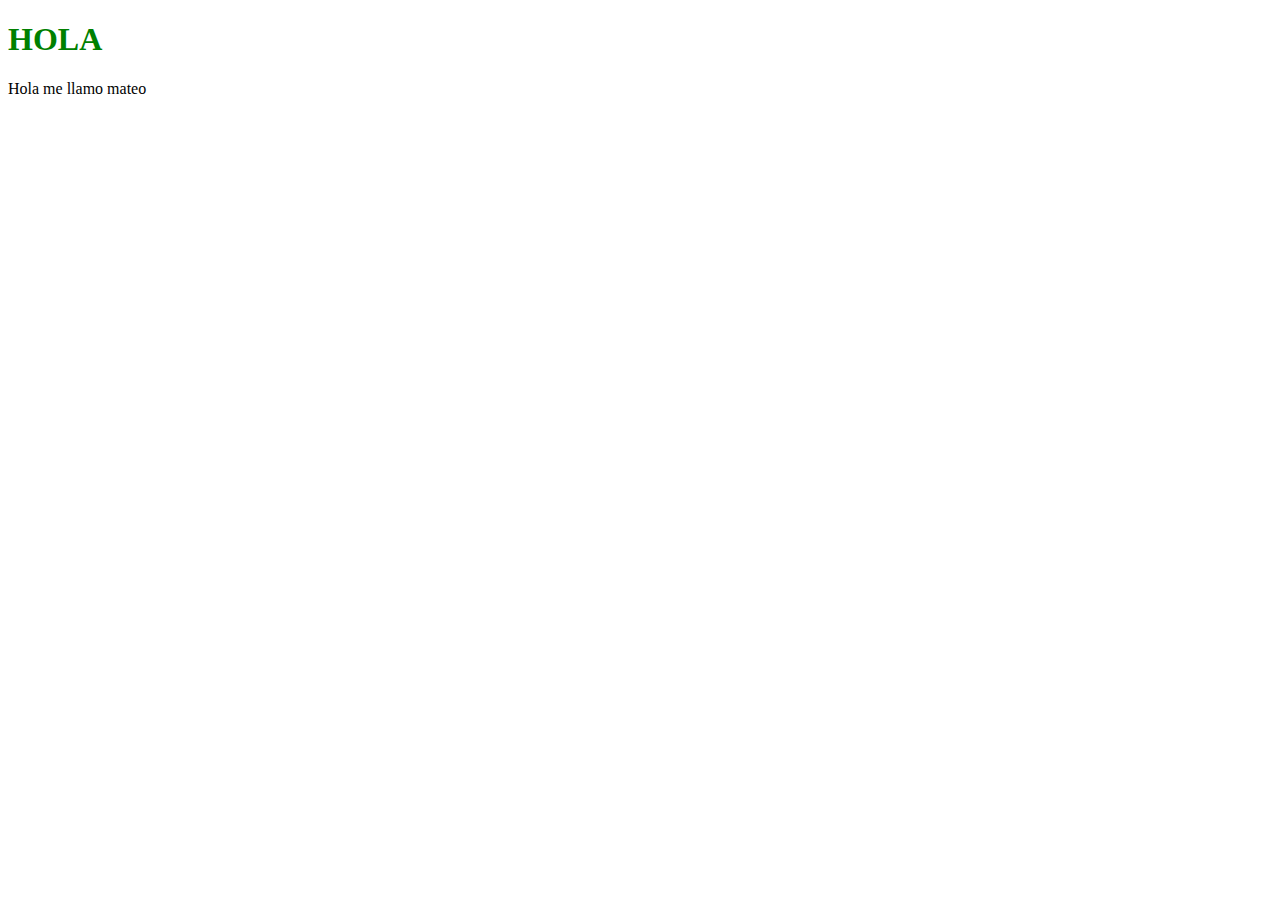
<file: index.html>
<!doctype html>
<html lang="en">
  <head>
    <!-- Required meta tags -->
    <meta charset="utf-8">
    <meta name="viewport" content="width=device-width, initial-scale=1">

    <!-- Bootstrap CSS -->
    <link href="https://cdn.jsdelivr.net/npm/bootstrap@5.1.3/dist/css/bootstrap.min.css" rel="stylesheet" integrity="sha384-1BmE4kWBq78iYhFldvKuhfTAU6auU8tT94WrHftjDbrCEXSU1oBoqyl2QvZ6jIW3" crossorigin="anonymous">
    <link rel="stylesheet" href="style.css">
    <title>JavaScript</title>
  </head>
  <body>
    <h1 id="texto" class="rojo">HOLA</h1>
    <p id="parrafo">Hola me llamo mateo</p>

    <!-- Optional JavaScript; choose one of the two! -->

    <!-- Option 1: Bootstrap Bundle with Popper -->
    <script src="https://cdn.jsdelivr.net/npm/bootstrap@5.1.3/dist/js/bootstrap.bundle.min.js" integrity="sha384-ka7Sk0Gln4gmtz2MlQnikT1wXgYsOg+OMhuP+IlRH9sENBO0LRn5q+8nbTov4+1p" crossorigin="anonymous"></script>

    <!-- Option 2: Separate Popper and Bootstrap JS -->
    <!--
    <script src="https://cdn.jsdelivr.net/npm/@popperjs/core@2.10.2/dist/umd/popper.min.js" integrity="sha384-7+zCNj/IqJ95wo16oMtfsKbZ9ccEh31eOz1HGyDuCQ6wgnyJNSYdrPa03rtR1zdB" crossorigin="anonymous"></script>
    <script src="https://cdn.jsdelivr.net/npm/bootstrap@5.1.3/dist/js/bootstrap.min.js" integrity="sha384-QJHtvGhmr9XOIpI6YVutG+2QOK9T+ZnN4kzFN1RtK3zEFEIsxhlmWl5/YESvpZ13" crossorigin="anonymous"></script>
    -->
  </body>
  <script src="script.js">

  </script>
</html>
</file>
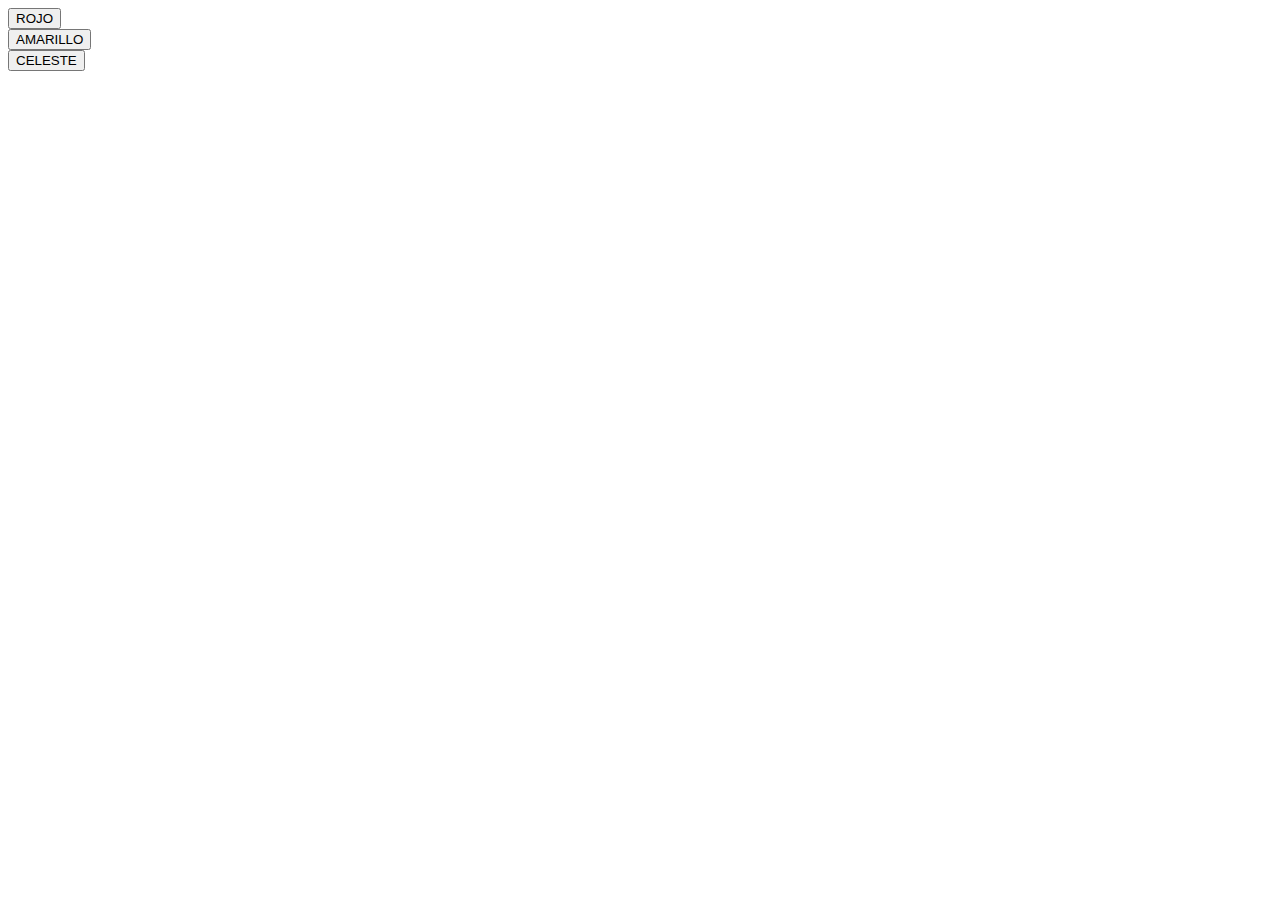
<file: 3back/index.html>
<!doctype html>
<html lang="en">
  <head>
    <!-- Required meta tags -->
    <meta charset="utf-8">
    <meta name="viewport" content="width=device-width, initial-scale=1">

    <!-- Bootstrap CSS -->
    <link href="https://cdn.jsdelivr.net/npm/bootstrap@5.1.3/dist/css/bootstrap.min.css" rel="stylesheet" integrity="sha384-1BmE4kWBq78iYhFldvKuhfTAU6auU8tT94WrHftjDbrCEXSU1oBoqyl2QvZ6jIW3" crossorigin="anonymous">
    <link rel="stylesheet" href="style.css">
    <title>3back</title>
  </head>
  <body id="fondo" class="fondos">
      <div class="container">
          <div class="row">
              <div class="col">
                <button type="button" class="btn btn-danger" id="btn1">ROJO</button>
              </div>
          </div>
          <div class="row">
              <div class="col">
                <button type="button" class="btn btn-warning" id="btn2">AMARILLO</button>
              </div>
          </div>
          <div class="row">
              <div class="col">
                <button type="button" class="btn btn-info" id="btn3">CELESTE</button>
              </div>
          </div>
      </div>

    <!-- Optional JavaScript; choose one of the two! -->

    <!-- Option 1: Bootstrap Bundle with Popper -->
    <script src="https://cdn.jsdelivr.net/npm/bootstrap@5.1.3/dist/js/bootstrap.bundle.min.js" integrity="sha384-ka7Sk0Gln4gmtz2MlQnikT1wXgYsOg+OMhuP+IlRH9sENBO0LRn5q+8nbTov4+1p" crossorigin="anonymous"></script>
    <script src="index.js"></script>
    <!-- Option 2: Separate Popper and Bootstrap JS -->
    <!--
    <script src="https://cdn.jsdelivr.net/npm/@popperjs/core@2.10.2/dist/umd/popper.min.js" integrity="sha384-7+zCNj/IqJ95wo16oMtfsKbZ9ccEh31eOz1HGyDuCQ6wgnyJNSYdrPa03rtR1zdB" crossorigin="anonymous"></script>
    <script src="https://cdn.jsdelivr.net/npm/bootstrap@5.1.3/dist/js/bootstrap.min.js" integrity="sha384-QJHtvGhmr9XOIpI6YVutG+2QOK9T+ZnN4kzFN1RtK3zEFEIsxhlmWl5/YESvpZ13" crossorigin="anonymous"></script>
    -->
  </body>
</html>
</file>
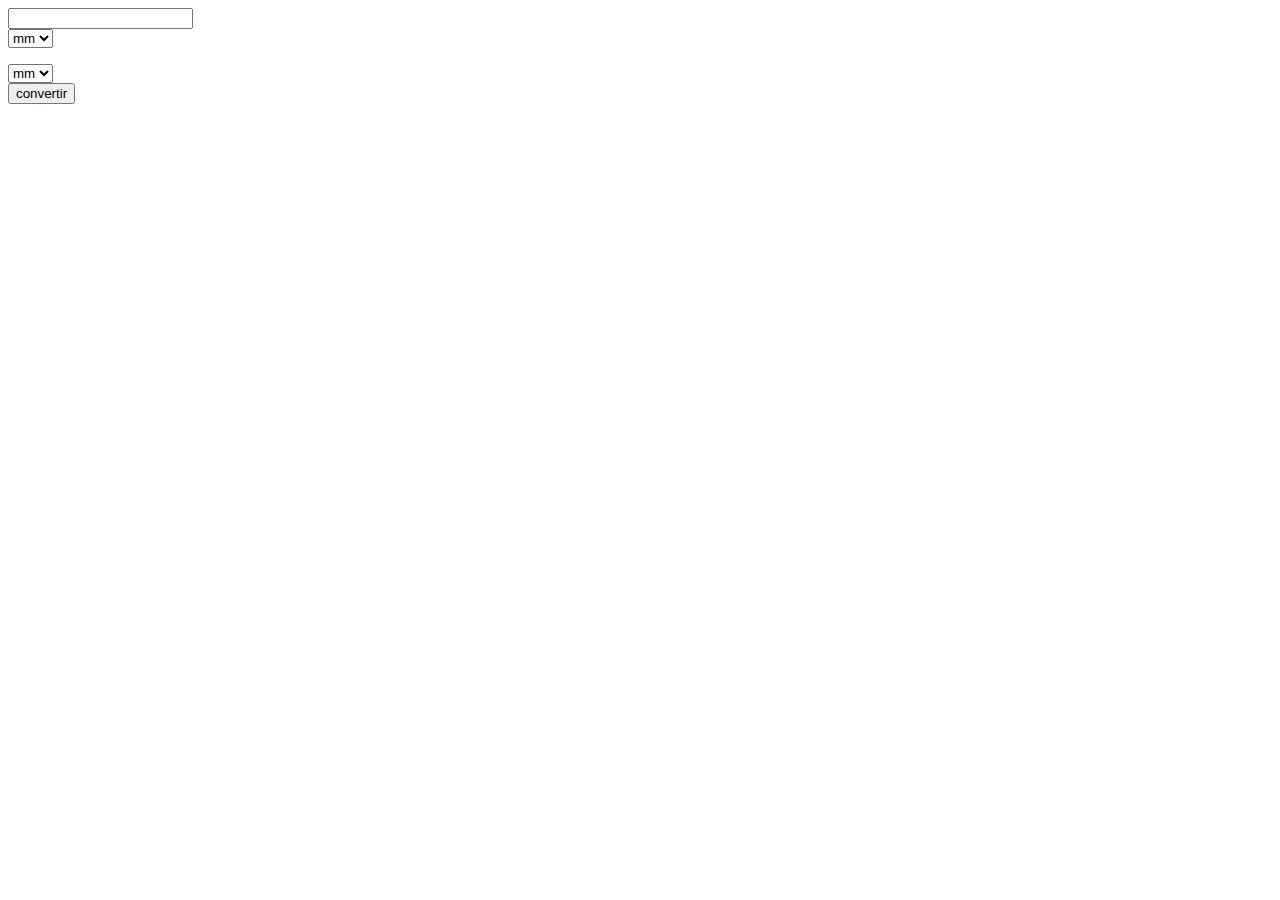
<file: conversor/index.html>
<!doctype html>
<html lang="en">
  <head>
    <!-- Required meta tags -->
    <meta charset="utf-8">
    <meta name="viewport" content="width=device-width, initial-scale=1">

    <!-- Bootstrap CSS -->
    <link href="https://cdn.jsdelivr.net/npm/bootstrap@5.1.3/dist/css/bootstrap.min.css" rel="stylesheet" integrity="sha384-1BmE4kWBq78iYhFldvKuhfTAU6auU8tT94WrHftjDbrCEXSU1oBoqyl2QvZ6jIW3" crossorigin="anonymous">

    <title>Hello, world!</title>
  </head>
  <body>
      <div class="container">
          <div class="row">
              <div class="col">
                  <input type="number" id="valor" class="form-control">
              </div>
              <div class="col">
                  <select name="" id="select1" class="form-select">
                      <option value="mm">mm</option>
                      <option value="cm">cm</option>
                      <option value="mts">mts</option>
                  </select>
              </div>
          </div>
          <div class="row">
              <div class="col">
                  <p id="resultado"></p>
              </div>
              <div class="col">
                <select name="" id="select2" class="form-select">
                    <option value="mm">mm</option>
                    <option value="cm">cm</option>
                    <option value="mts">mts</option>
                </select>
              </div>
          </div>
          <div class="row">
                <div class="col">
                    <button id="convertir">convertir</button>
                </div>
            </div>
      </div>

    <!-- Optional JavaScript; choose one of the two! -->
      <!--          <div class="row">
              <div class="col">
                  <button id="convertir">convertir</button>
              </div>
              <div class="col">
                  <p>
                      <span id="total"></span>
                  </p>
              </div>
          </div>-->
    <!-- Option 1: Bootstrap Bundle with Popper -->
    <script src="https://cdn.jsdelivr.net/npm/bootstrap@5.1.3/dist/js/bootstrap.bundle.min.js" integrity="sha384-ka7Sk0Gln4gmtz2MlQnikT1wXgYsOg+OMhuP+IlRH9sENBO0LRn5q+8nbTov4+1p" crossorigin="anonymous"></script>
    <script src="index.js"></script>
    <!-- Option 2: Separate Popper and Bootstrap JS -->
    <!--
    <script src="https://cdn.jsdelivr.net/npm/@popperjs/core@2.10.2/dist/umd/popper.min.js" integrity="sha384-7+zCNj/IqJ95wo16oMtfsKbZ9ccEh31eOz1HGyDuCQ6wgnyJNSYdrPa03rtR1zdB" crossorigin="anonymous"></script>
    <script src="https://cdn.jsdelivr.net/npm/bootstrap@5.1.3/dist/js/bootstrap.min.js" integrity="sha384-QJHtvGhmr9XOIpI6YVutG+2QOK9T+ZnN4kzFN1RtK3zEFEIsxhlmWl5/YESvpZ13" crossorigin="anonymous"></script>
    -->
  </body>
</html>
</file>
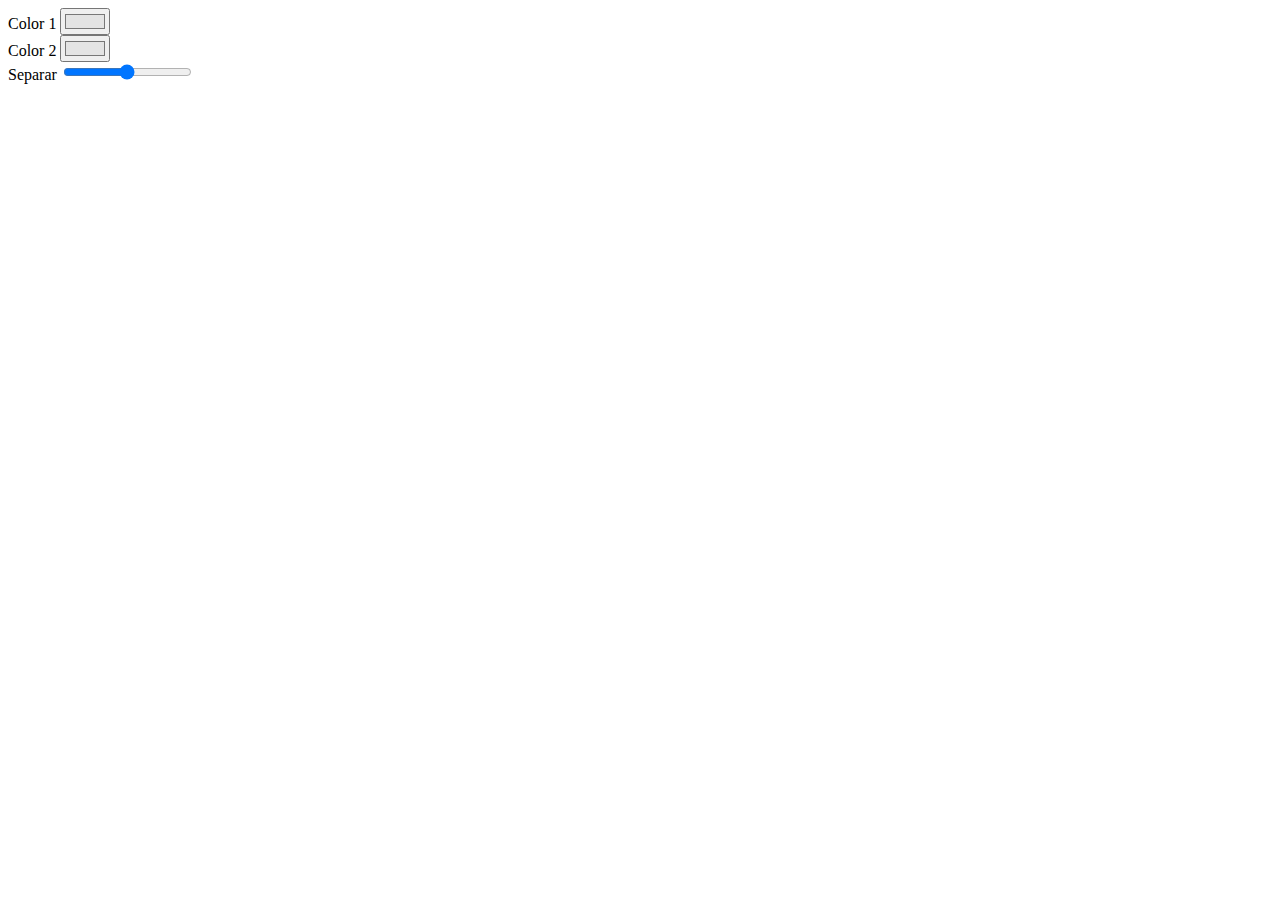
<file: gradiente/index.html>
<!doctype html>
<html lang="en">
  <head>
    <!-- Required meta tags -->
    <meta charset="utf-8">
    <meta name="viewport" content="width=device-width, initial-scale=1">

    <!-- Bootstrap CSS -->
    <link href="https://cdn.jsdelivr.net/npm/bootstrap@5.1.3/dist/css/bootstrap.min.css" rel="stylesheet" integrity="sha384-1BmE4kWBq78iYhFldvKuhfTAU6auU8tT94WrHftjDbrCEXSU1oBoqyl2QvZ6jIW3" crossorigin="anonymous">

    <title>Gradiente</title>
  </head>
  <body>
      <div class="container" id="fondo">
          <div class="row">
              <div class="col">
                  <label for="color1">Color 1</label>
                  <input type="color" name="" id="color1" value="#e3e3e3">
              </div>
          </div>
          <div class="row">
            <div class="col">
                <label for="color2">Color 2</label>
                <input type="color" name="" id="color2" value="#e4e4e4">
            </div>
          </div>
          <div class="row">
              <div class="col">
                  <label for="separa">Separar</label>
                  <input type="range" class="form-range" min="0" max="100" id="separa">
              </div>
          </div>
      </div>

    <!-- Optional JavaScript; choose one of the two! -->

    <!-- Option 1: Bootstrap Bundle with Popper -->
    <script src="https://cdn.jsdelivr.net/npm/bootstrap@5.1.3/dist/js/bootstrap.bundle.min.js" integrity="sha384-ka7Sk0Gln4gmtz2MlQnikT1wXgYsOg+OMhuP+IlRH9sENBO0LRn5q+8nbTov4+1p" crossorigin="anonymous"></script>
    <script src="index.js"></script>
    <!-- Option 2: Separate Popper and Bootstrap JS -->
    <!--
    <script src="https://cdn.jsdelivr.net/npm/@popperjs/core@2.10.2/dist/umd/popper.min.js" integrity="sha384-7+zCNj/IqJ95wo16oMtfsKbZ9ccEh31eOz1HGyDuCQ6wgnyJNSYdrPa03rtR1zdB" crossorigin="anonymous"></script>
    <script src="https://cdn.jsdelivr.net/npm/bootstrap@5.1.3/dist/js/bootstrap.min.js" integrity="sha384-QJHtvGhmr9XOIpI6YVutG+2QOK9T+ZnN4kzFN1RtK3zEFEIsxhlmWl5/YESvpZ13" crossorigin="anonymous"></script>
    -->
  </body>
</html>
</file>
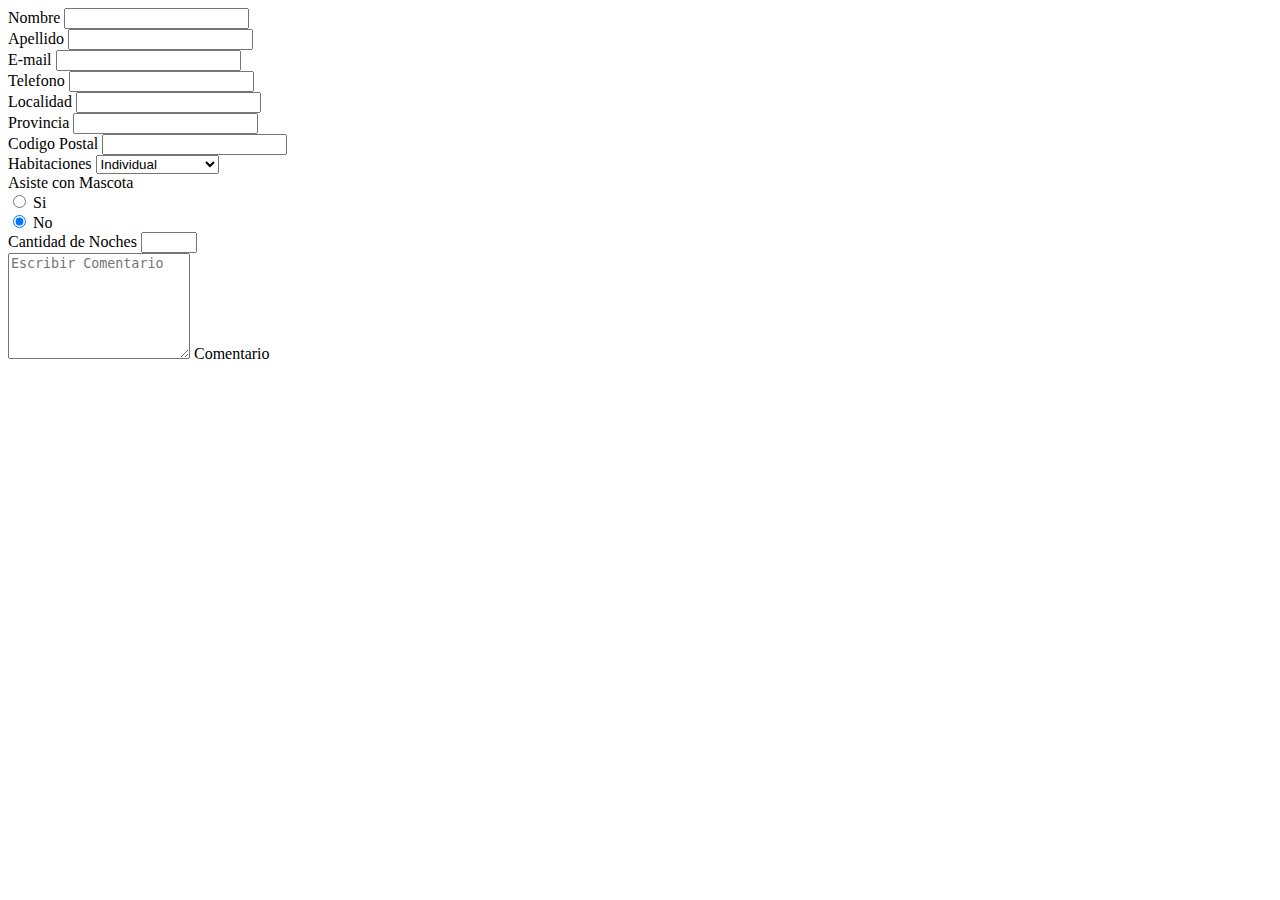
<file: hotel/index.html>
<!doctype html>
<html lang="en">
  <head>
    <!-- Required meta tags -->
    <meta charset="utf-8">
    <meta name="viewport" content="width=device-width, initial-scale=1">

    <!-- Bootstrap CSS -->
    <link href="https://cdn.jsdelivr.net/npm/bootstrap@5.1.3/dist/css/bootstrap.min.css" rel="stylesheet" integrity="sha384-1BmE4kWBq78iYhFldvKuhfTAU6auU8tT94WrHftjDbrCEXSU1oBoqyl2QvZ6jIW3" crossorigin="anonymous">

    <title>Trivago</title>
  </head>
  <body>
      <div class="container">
          <div class="row">
              <div class="col">
                  <label for="nombre" class="form-label">Nombre</label>
                  <input type="text" name="" id="nombre" class="form-control">
              </div>
              <div class="col">
                <label for="apellido">Apellido</label>
                <input type="text" name="" id="apellido" class="form-control">
              </div>
          </div>
          <div class="row">
              <div class="col">
                  <label for="mail" class="form-label">E-mail</label>
                  <input type="text" name="" id="mail" class="form-control">
              </div>
              <div class="col">
                <label for="telefono" class="form-label">Telefono</label>
                <input type="text" name="" id="telefono" class="form-control">
              </div>
          </div>
          <div class="row">
              <div class="col">
                  <label for="localidad" class="form-label">Localidad</label>
                  <input type="text" name="" id="localidad" class="form-control">
              </div>
              <div class="col">
                  <label for="provincia" class="form-label">Provincia</label>
                  <input type="text" name="" id="provincia" class="form-control">
              </div>
              <div class="col">
                  <label for="codigop" class="form-label">Codigo Postal</label>
                  <input type="text" name="" id="codigop" class="form-control">
              </div>
          </div>
          <div class="row">
              <div class="col">
                <label for="habitaciones" class="form-label">Habitaciones</label>
                <select class="form-select" aria-label="Default select example">
                    <option value="1">Individual</option>
                    <option value="2">Matrimonial</option>
                    <option value="3">Cuatro Personas</option>
                    <option value="4">Seis Personas</option>
                  </select>
              </div>
              <div class="col">
                  <label for="" class="form-label">Asiste con Mascota</label>
                <div class="form-check">
                    <input class="form-check-input" type="radio" name="flexRadioDefault" id="flexRadioDefault1">
                    <label class="form-check-label" for="flexRadioDefault1">
                      Si
                    </label>
                  </div>
                  <div class="form-check">
                    <input class="form-check-input" type="radio" name="flexRadioDefault" id="flexRadioDefault2" checked>
                    <label class="form-check-label" for="flexRadioDefault2">
                      No
                    </label>
                  </div>
              </div>
              <div class="col">
                  <label for="noches" class="form-label">Cantidad de Noches</label>
                  <input type="number" id="noches" class="form-control" max="16" min="0">
              </div>
          </div>
          <div class="row">
              <div class="col">
                <div class="form-floating">
                    <textarea class="form-control" placeholder="Escribir Comentario" id="comentario" style="height: 100px"></textarea>
                    <label for="comentario">Comentario</label>
                  </div>
                  <p id="mensaje"></p>
              </div>
          </div>
      </div>
    <!-- Optional JavaScript; choose one of the two! -->

    <!-- Option 1: Bootstrap Bundle with Popper -->
    <script src="https://cdn.jsdelivr.net/npm/bootstrap@5.1.3/dist/js/bootstrap.bundle.min.js" integrity="sha384-ka7Sk0Gln4gmtz2MlQnikT1wXgYsOg+OMhuP+IlRH9sENBO0LRn5q+8nbTov4+1p" crossorigin="anonymous"></script>
    <script src="index.js"></script>
    <!-- Option 2: Separate Popper and Bootstrap JS -->
    <!--
    <script src="https://cdn.jsdelivr.net/npm/@popperjs/core@2.10.2/dist/umd/popper.min.js" integrity="sha384-7+zCNj/IqJ95wo16oMtfsKbZ9ccEh31eOz1HGyDuCQ6wgnyJNSYdrPa03rtR1zdB" crossorigin="anonymous"></script>
    <script src="https://cdn.jsdelivr.net/npm/bootstrap@5.1.3/dist/js/bootstrap.min.js" integrity="sha384-QJHtvGhmr9XOIpI6YVutG+2QOK9T+ZnN4kzFN1RtK3zEFEIsxhlmWl5/YESvpZ13" crossorigin="anonymous"></script>
    -->
  </body>
</html>
</file>
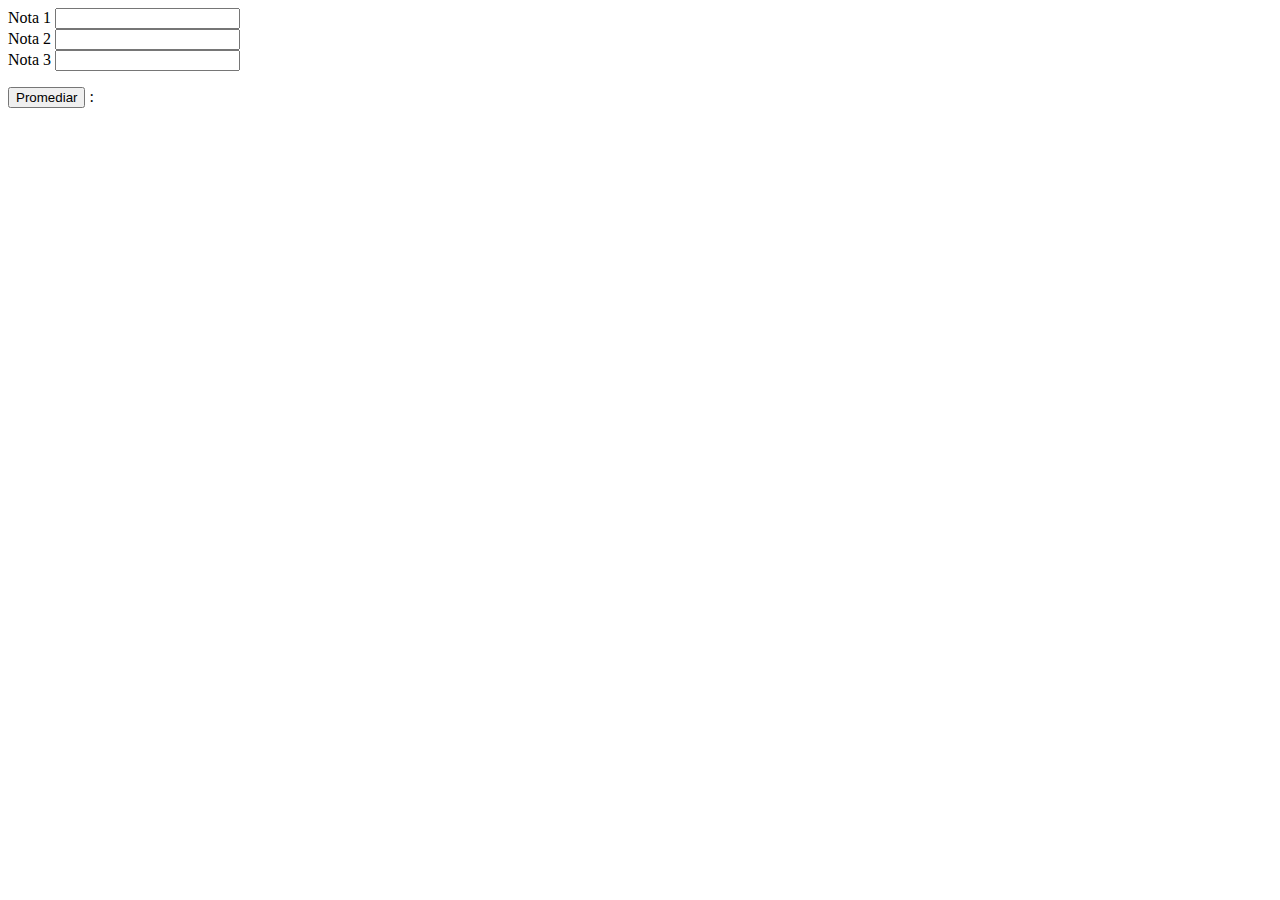
<file: notas/index.html>
<!doctype html>
<html lang="en">
  <head>
    <!-- Required meta tags -->
    <meta charset="utf-8">
    <meta name="viewport" content="width=device-width, initial-scale=1">

    <!-- Bootstrap CSS -->
    <link href="https://cdn.jsdelivr.net/npm/bootstrap@5.1.3/dist/css/bootstrap.min.css" rel="stylesheet" integrity="sha384-1BmE4kWBq78iYhFldvKuhfTAU6auU8tT94WrHftjDbrCEXSU1oBoqyl2QvZ6jIW3" crossorigin="anonymous">

    <title>Notas</title>
  </head>
  <body>
      <div class="container">
          <div class="row">
              <div class="col">
                  <label for="nt1">Nota 1</label>
                  <input type="text" id="nt1">
              </div>
          </div>
          <div class="row">
              <div class="col">
                  <label for="nt2">Nota 2</label>
                  <input type="text" name="" id="nt2">
              </div>
          </div>
          <div class="row">
              <div class="col">
                  <label for="nt3">Nota 3</label>
                  <input type="text" name="" id="nt3">
              </div>
          </div>
          <div class="row">
              <div class="col">
                  <p><button id="promediar">Promediar</button> : <span id="totalp"></span></p>
              </div>
          </div>
      </div>

    <!-- Optional JavaScript; choose one of the two! -->

    <!-- Option 1: Bootstrap Bundle with Popper -->
    <script src="https://cdn.jsdelivr.net/npm/bootstrap@5.1.3/dist/js/bootstrap.bundle.min.js" integrity="sha384-ka7Sk0Gln4gmtz2MlQnikT1wXgYsOg+OMhuP+IlRH9sENBO0LRn5q+8nbTov4+1p" crossorigin="anonymous"></script>
    <script src="index.js"></script>
    <!-- Option 2: Separate Popper and Bootstrap JS -->
    <!--
    <script src="https://cdn.jsdelivr.net/npm/@popperjs/core@2.10.2/dist/umd/popper.min.js" integrity="sha384-7+zCNj/IqJ95wo16oMtfsKbZ9ccEh31eOz1HGyDuCQ6wgnyJNSYdrPa03rtR1zdB" crossorigin="anonymous"></script>
    <script src="https://cdn.jsdelivr.net/npm/bootstrap@5.1.3/dist/js/bootstrap.min.js" integrity="sha384-QJHtvGhmr9XOIpI6YVutG+2QOK9T+ZnN4kzFN1RtK3zEFEIsxhlmWl5/YESvpZ13" crossorigin="anonymous"></script>
    -->
  </body>
</html>
</file>
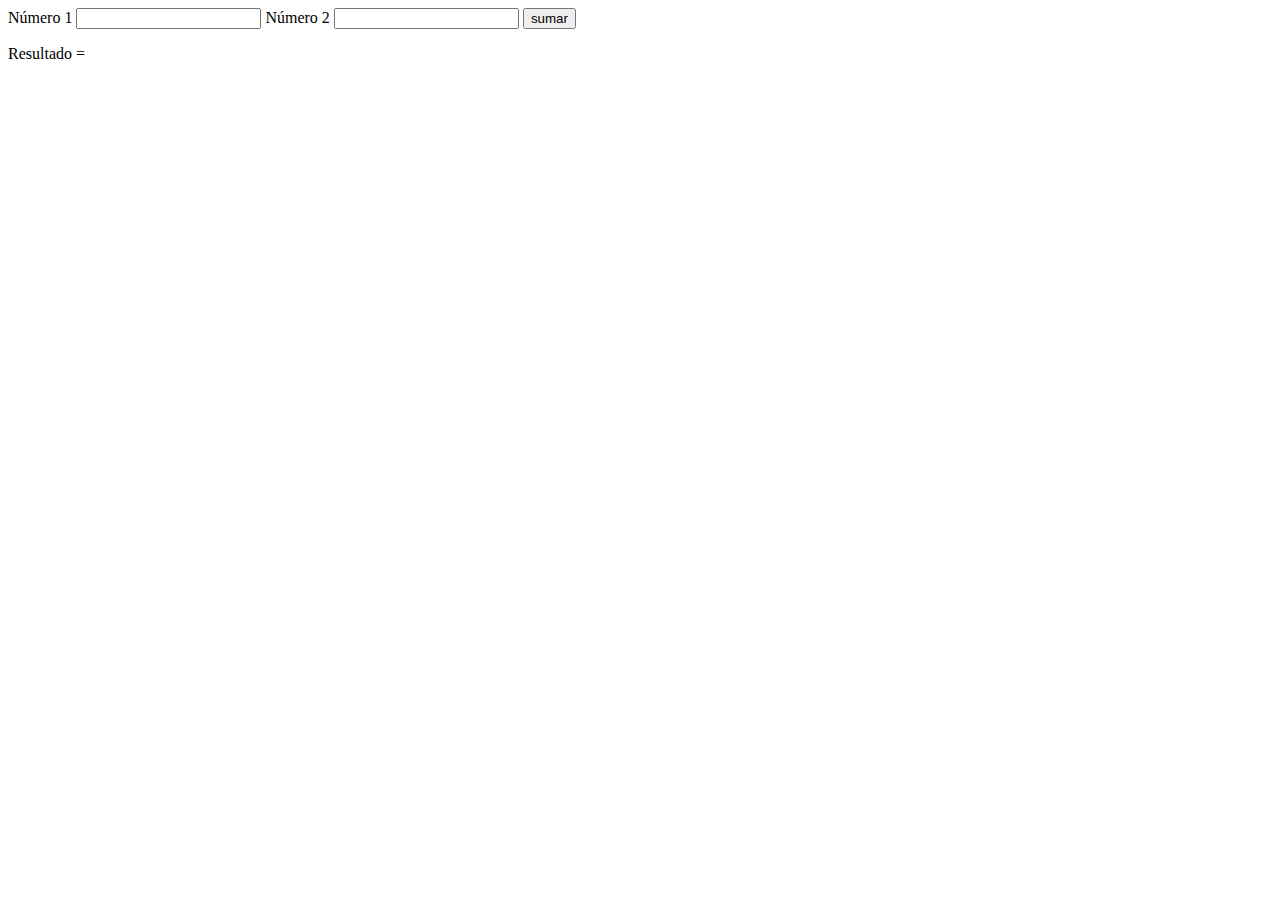
<file: desafios.html>
<!doctype html>
<html lang="en">
  <head>
    <!-- Required meta tags -->
    <meta charset="utf-8">
    <meta name="viewport" content="width=device-width, initial-scale=1">

    <!-- Bootstrap CSS -->
    <link href="https://cdn.jsdelivr.net/npm/bootstrap@5.1.3/dist/css/bootstrap.min.css" rel="stylesheet" integrity="sha384-1BmE4kWBq78iYhFldvKuhfTAU6auU8tT94WrHftjDbrCEXSU1oBoqyl2QvZ6jIW3" crossorigin="anonymous">
    <link rel="stylesheet" href="desafios.css">
    <title>Hello, world!</title>
  </head>
  <body>
      <div class="container">
          <div class="row">
              <div class="col">
                  <label for="num1">Número 1</label>
                  <input type="text" id="num1">
                  <label for="num1">Número 2</label>
                  <input type="text" id="num2">
                  <button id="sumar">sumar</button>
              </div>
              <div class="col">
                  <p>Resultado = <span id="resultado"></span></p>
              </div>
          </div>
      </div>









      <!-- <div class="container">
          <div class="row fondo">
              <div class="col">
                <button type="button" id="rojo" class="btn btn-danger click3">ROJO</button>
              </div>
              <div class="col">
                <button type="button" class="btn btn-warning click2">AMARILLO</button>
              </div>
              <div class="col">
                <button type="button" class="btn btn-info click1">CELESTE</button>
              </div>
          </div>
      </div> -->
    <!-- Optional JavaScript; choose one of the two! -->

    <!-- Option 1: Bootstrap Bundle with Popper -->
    <script src="https://cdn.jsdelivr.net/npm/bootstrap@5.1.3/dist/js/bootstrap.bundle.min.js" integrity="sha384-ka7Sk0Gln4gmtz2MlQnikT1wXgYsOg+OMhuP+IlRH9sENBO0LRn5q+8nbTov4+1p" crossorigin="anonymous"></script>
    <script src="desafios.js"></script>
    <!-- Option 2: Separate Popper and Bootstrap JS -->
    <!--
    <script src="https://cdn.jsdelivr.net/npm/@popperjs/core@2.10.2/dist/umd/popper.min.js" integrity="sha384-7+zCNj/IqJ95wo16oMtfsKbZ9ccEh31eOz1HGyDuCQ6wgnyJNSYdrPa03rtR1zdB" crossorigin="anonymous"></script>
    <script src="https://cdn.jsdelivr.net/npm/bootstrap@5.1.3/dist/js/bootstrap.min.js" integrity="sha384-QJHtvGhmr9XOIpI6YVutG+2QOK9T+ZnN4kzFN1RtK3zEFEIsxhlmWl5/YESvpZ13" crossorigin="anonymous"></script>
    -->
  </body>
</html>
</file>
<file: style.css>
.rojo {
    color: red;
}

.verde {
    color: green;
}
</file>
<file: 3back/style.css>
.rojo {
    background-color: red;
}

.amarillo {
    background-color: yellow;
}

.azul {
    background-color: rgb(38, 202, 252);
}
</file>
<file: desafios.css>
.rojo {
    background-color: red;
}

.amarillo {
    background-color: yellow;
}

.celeste {
    background-color: rgb(13, 197, 230);
}
</file>
